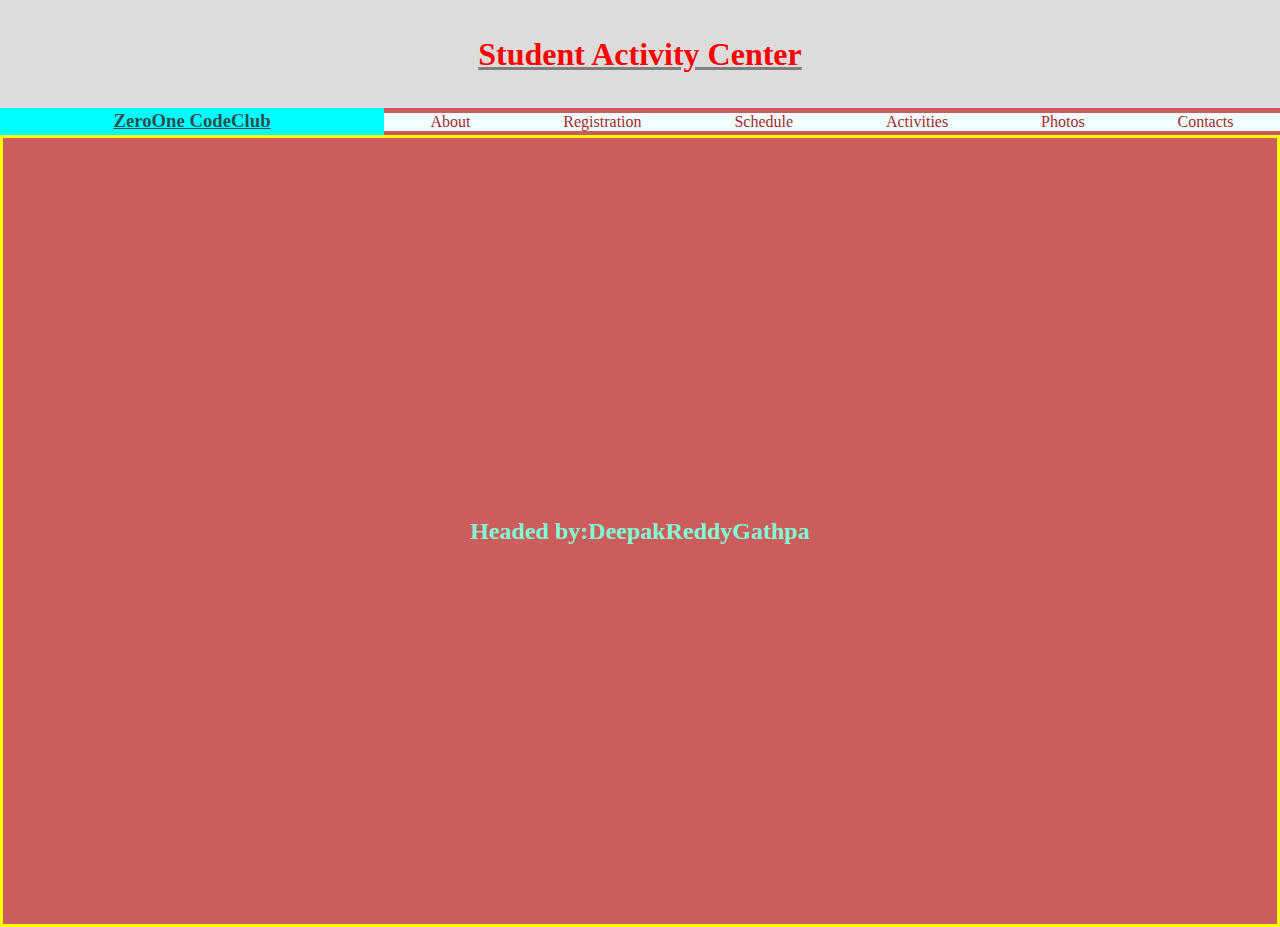
<file: index.html>
<!DOCTYPE html>
<html lang="en">
<head>
    <meta charset="UTF-8">
    <meta name="viewport" content="width=device-width, initial-scale=1.0">
    <title>Nav Bar</title>
    <link rel="stylesheet" href="index.css">
</head>
<body>
    <div class="one">
        <h1>Student Activity Center</h1>
    </div>
    <div class="nav">
        <div class="two"> 
            <h3>ZeroOne CodeClub</h3>
        </div>
        <div class="three">
            <a href="about.html">About</a>
            <a href="register.html">Registration</a>
            <a href="schedule.html">Schedule</a>
            <a href="activities.html">Activities</a>
            <a href="photos.html">Photos</a>
            <a href="contacts.html">Contacts</a>
        </div>
    </div>
    <div class="four">
        <p>
            <h2>Headed by:   </h2>
        </p>
        <p>
            <h2>
                DeepakReddyGathpa
            </h2>
        </p>
    </div>
</body>
</html>
</file>
<file: index.css>
* {
    box-sizing: border-box;
    padding: 0;
    margin: 0;
}
body {
background-color: indianred;
}
.one {
    background-color: gainsboro;
    color: red;
    display: flex;
    align-items: center;
    justify-content: center;
    height: 12vh;
    text-decoration: underline gray;
}
.nav {
    width: 100%;
    height: 3vh;
    display: flex;
    align-items: center;
    justify-content: center;
}
.two {
    background-color: aqua;
    color: darkslategray;
    text-decoration: underline;
    width: 30%;
    height: 98%;
    display: flex;
    align-items: center;
    justify-content: space-around;
}
.three {
    background-color: azure;
    color: black;
    width: 70%;
    display: flex;
    align-items: center;
    justify-content: baseline;
    justify-content: space-around;
}
.three a {
    text-decoration: none;
    color: brown;
}
.four {
    color: aquamarine;
    display: flex;
    align-items: center;
    justify-content: center;
    border: 3px solid yellow ;
    height: 88vh;
}
</file>
